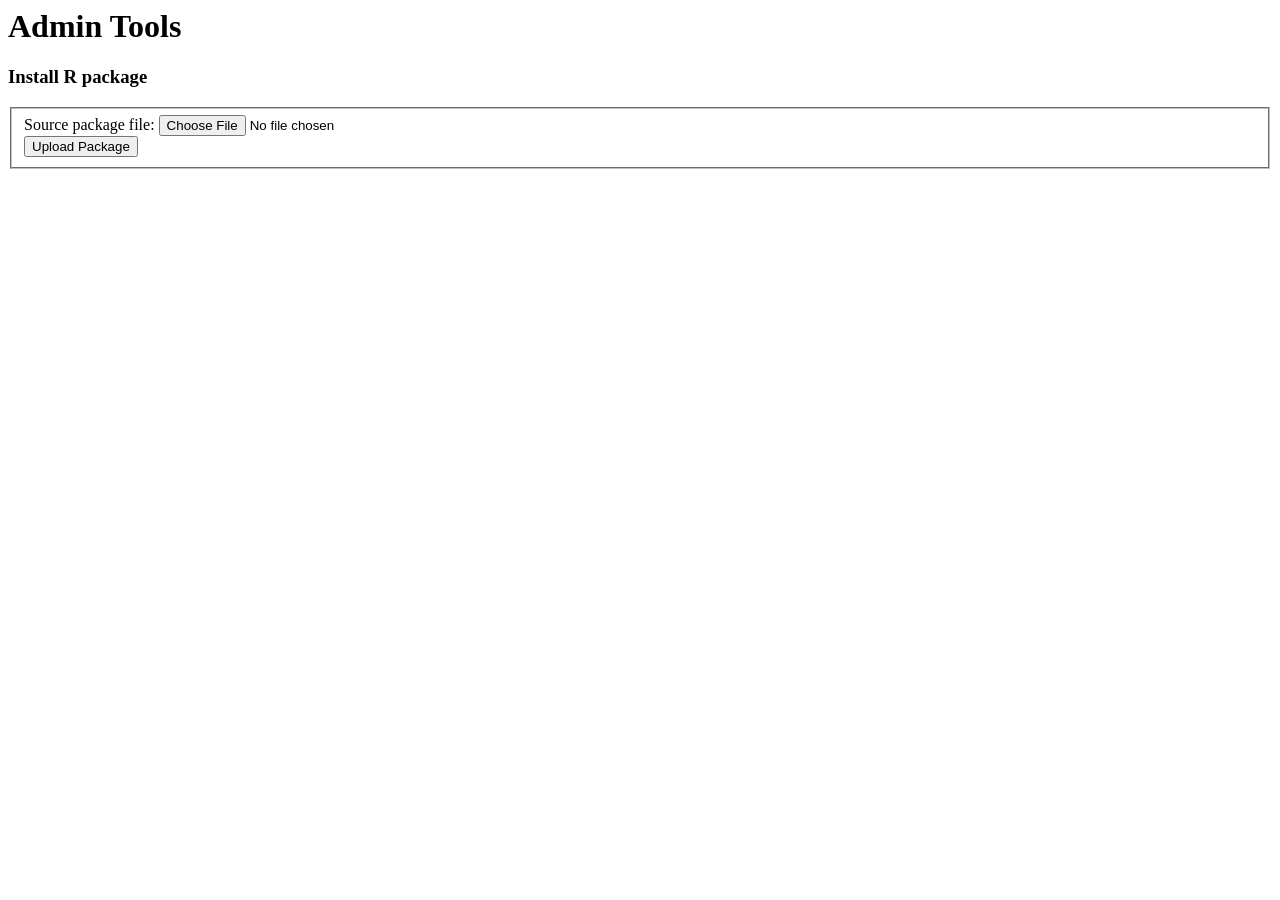
<file: inst/opencpu/apps/admin/index.html>
<html>
	<head>
		<base target="_blank" />
		<title> Install R packages </title>		
	</head>
	
	<body>
	
		<h1> Admin Tools </h1>
		
		<h3> Install R package </h3>
		
			<form enctype="multipart/form-data" action="/Radmin/call/opencpu.demo/install.opencpu/json" method="POST">
				
				<fieldset>
					<!-- Library: <input type="text" name="lib" value="'/mnt/export/opencpu-admin-library'"/><br /> -->
					Source package file: <input name="!file:pkgs" type="file" /><br /> 
					<input type="submit" value="Upload Package" />
				</fieldset>
			
			</form>
		
	</body>
</html>
</file>
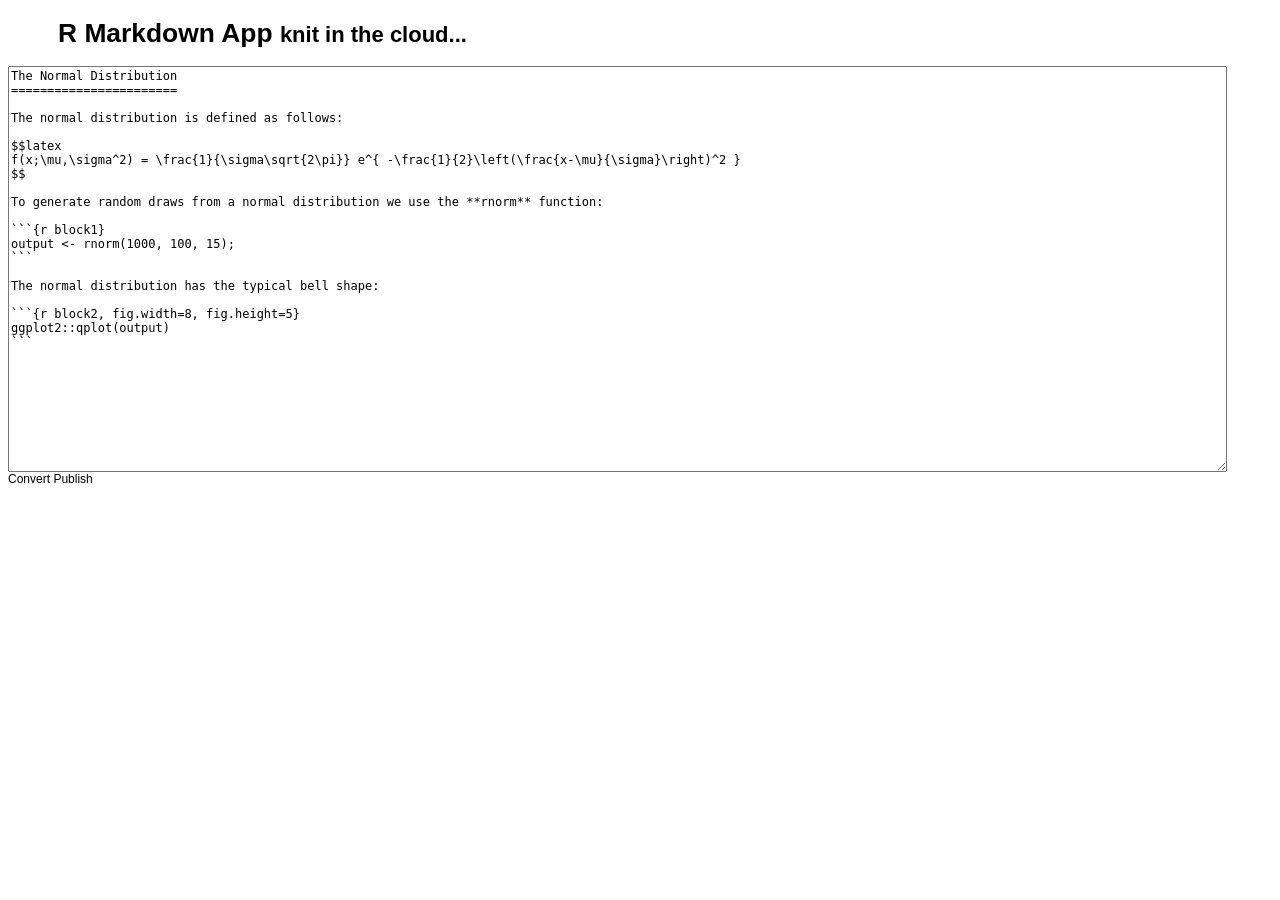
<file: inst/opencpu/apps/markdown/index.html>
<!DOCTYPE html PUBLIC "-//W3C//DTD XHTML 1.0 Transitional//EN"
"http://www.w3.org/TR/xhtml1/DTD/xhtml1-transitional.dtd">
<html>
<head>
<meta http-equiv="Content-Type" content="text/html; charset=utf-8">

<title>OpenCPU knitr app</title>

<script src="jquery-latest.js"> </script>

<!-- MathJax scripts -->
<script
	src="https://c328740.ssl.cf1.rackcdn.com/mathjax/2.0-latest/MathJax.js?config=TeX-AMS-MML_HTMLorMML"></script>
<script src="knitapp.js"> </script>


<link
	href="http://twitter.github.com/bootstrap/assets/css/bootstrap.css"
	rel="stylesheet">
<link
	href="http://twitter.github.com/bootstrap/assets/css/bootstrap-responsive.css"
	rel="stylesheet">
<link href="knitapp.css" rel="stylesheet">

<script src="highlight.js"> </script>
<script src="base64.js"> </script>




</head>


<body>

	<div class="page-header">
		<h1>
			R Markdown App <small>knit in the cloud...</small>
		</h1>
	</div>



	<div class="container">

		<div class="row">
			<div class="span6">


				<form>
					<textarea id="knittext"> bla </textarea>
					<div>
						<a class="btn" id="knit"><i class="icon-circle-arrow-right"></i>
							Convert</a>
						<a class="btn disabled" id="publish"><i class="icon-circle-arrow-right"></i>
							Publish</a>							
					</div>
				</form>
			</div>
			<div class="span6">

				<!-- the knitting result will be rendered inside this div -->
				<div id="result"></div>
			</div>
		</div>
	</div>
</body>
</html>
</file>
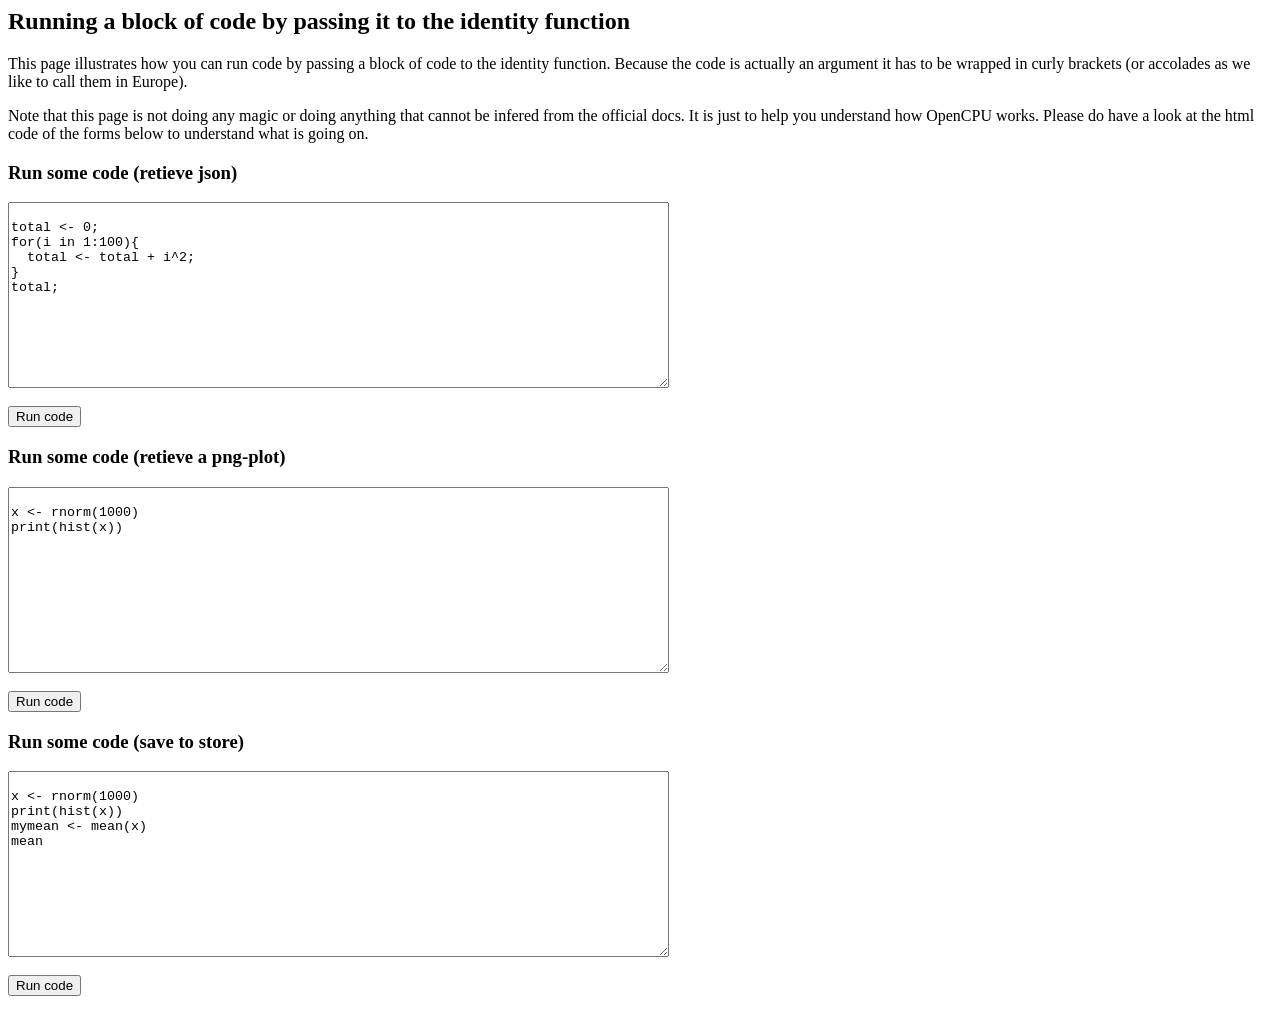
<file: inst/opencpu/apps/runcode/index.html>
<html>
	<head>
		<title> Store Function Demo Page </title> 
	</head>
<body>

<h2> Running a block of code by passing it to the identity function </h2>



<p>
This page illustrates how you can run code by passing a block of code to the identity function. Because the code is actually an argument it has to be wrapped in curly brackets (or accolades as we like to call them in Europe).
</p>

<p>
Note that this page is not doing any magic or doing anything that cannot be infered from the official docs. 
It is just to help you understand how OpenCPU works. 
Please do have a look at the html code of the forms below to understand what is going on.
</p>

<h3> Run some code (retieve json) </h3>

<form enctype="multipart/form-data" action="/R/call/base/identity/json" method="POST"> 

<textarea name="x" rows="12" cols="80">

total <- 0;
for(i in 1:100){
  total <- total + i^2;
}	
total;

</textarea>	

<br />
<br />

<input type="submit" value="Run code" />
</form>




<h3> Run some code (retieve a png-plot) </h3>

<form enctype="multipart/form-data" action="/R/call/base/identity/png" method="POST"> 

<textarea name="x" rows="12" cols="80">

x <- rnorm(1000)
print(hist(x))


</textarea>	

<br />
<br />

<input type="submit" value="Run code" />
</form>




<h3> Run some code (save to store) </h3>

<form enctype="multipart/form-data" action="/R/call/base/identity/save" method="POST"> 

<textarea name="x" rows="12" cols="80">

x <- rnorm(1000)
print(hist(x))
mymean <- mean(x)
mean

</textarea>	

<br />
<br />

<input type="submit" value="Run code" />
</form>

</body>
</html>
</file>
<file: inst/opencpu/apps/markdown/knitapp.css>
#container{
	margin-top: 30px;
}

#wrapperdiv{
	max-width:600px;
	margin: auto;
}

textarea {
	font-size: 12px;
	font-family: 'DejaVu Sans Mono', 'Droid Sans Mono', 'Lucida Console',
		Consolas, Monaco, monospace;
	width: 96%;
	height: 400px;
}

body,td {
	font-family: sans-serif;
	background-color: white;
	font-size: 12px;
	margin: 8px;
}

tt,code,pre {
	font-family: 'DejaVu Sans Mono', 'Droid Sans Mono', 'Lucida Console',
		Consolas, Monaco, monospace;
}

h1 {
	font-size: 2.2em;
	margin-left: 50px;
}

h2 {
	font-size: 1.8em;
}

h3 {
	font-size: 1.4em;
}

h4 {
	font-size: 1.0em;
}

h5 {
	font-size: 0.9em;
}

h6 {
	font-size: 0.8em;
}

a:visited {
	color: rgb(50%, 0%, 50%);
}

pre {
	margin-top: 0;
	max-width: 95%;
	border: 1px solid #ccc;
}

pre code {
	display: block;
	padding: 0.5em;
}

code.r {
	background-color: #F8F8F8;
}

table,td,th {
	border: none;
}

blockquote {
	color: #666666;
	margin: 0;
	padding-left: 1em;
	border-left: 0.5em #EEE solid;
}

hr {
	height: 0px;
	border-bottom: none;
	border-top-width: thin;
	border-top-style: dotted;
	border-top-color: #999999;
}

@media print {
	* {
		background: transparent !important;
		color: black !important;
		filter: none !important;
		-ms-filter: none !important;
	}
	body {
		font-size: 12pt;
		max-width: 100%;
	}
	a,a:visited {
		text-decoration: underline;
	}
	hr {
		visibility: hidden;
		page-break-before: always;
	}
	pre,blockquote {
		padding-right: 1em;
		page-break-inside: avoid;
	}
	tr,img {
		page-break-inside: avoid;
	}
	img {
		max-width: 100% !important;
	}
	@page :left {
		margin: 15mm 20mm 15mm 10mm;
	}
	@page :right {
		margin: 15mm 10mm 15mm 20mm;
	}
	p,h2,h3 {
		orphans: 3;
		widows: 3;
	}
	h2,h3 {
		page-break-after: avoid;
	}
}

pre .operator,pre .paren {
	color: rgb(104, 118, 135)
}

pre .literal {
	color: rgb(88, 72, 246)
}

pre .number {
	color: rgb(0, 0, 205);
}

pre .comment {
	color: rgb(76, 136, 107);
}

pre .keyword {
	color: rgb(0, 0, 255);
}

pre .identifier {
	color: rgb(0, 0, 0);
}

pre .string {
	color: rgb(3, 106, 7);
}
</file>
